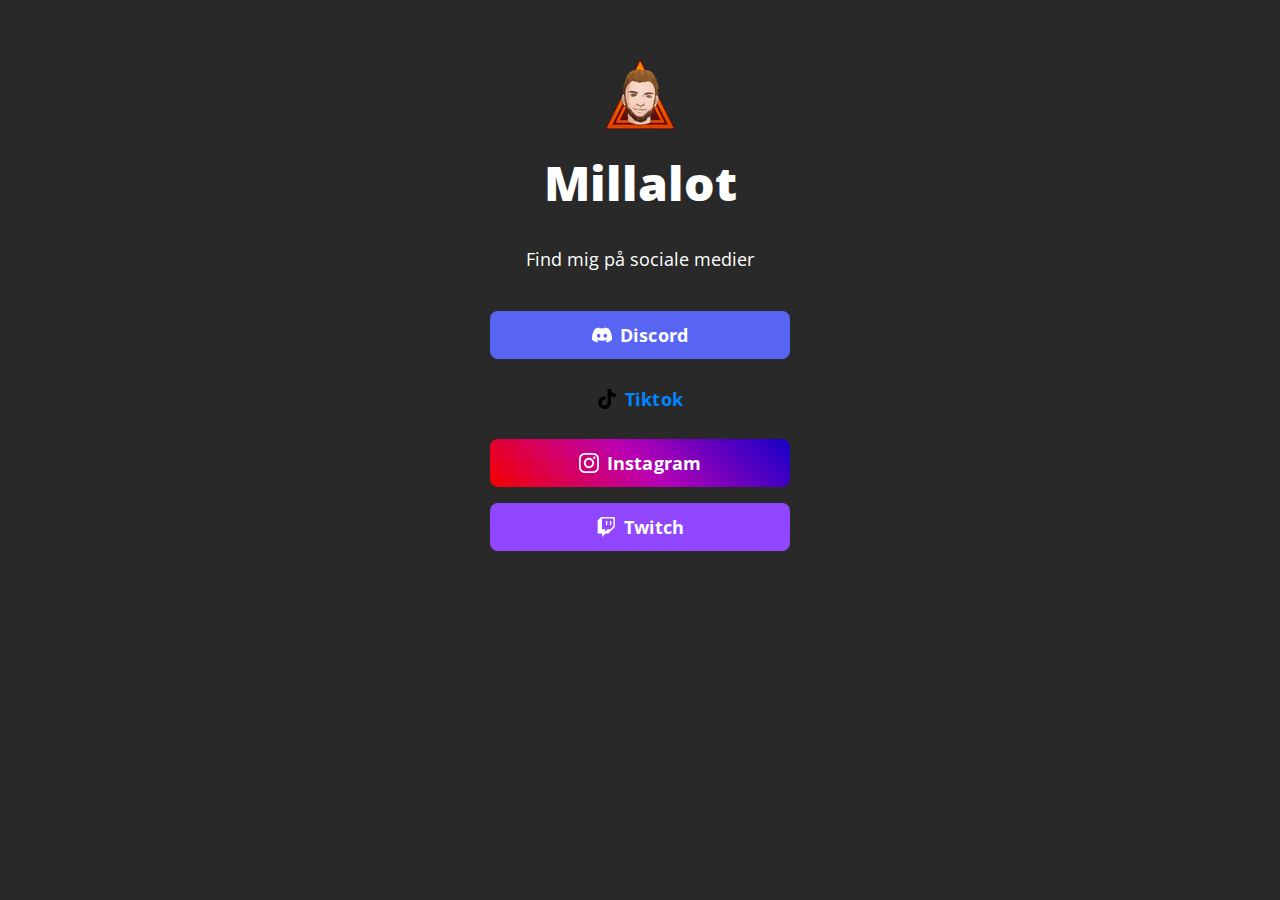
<file: Emillacour.github.io-master/index.html>
<!DOCTYPE html>
<html lang="en">
<head>
  <meta charset="utf-8">
  <title>Millalot</title>
  <meta name="viewport" content="width=device-width, initial-scale=1">
  <link href="https://fonts.googleapis.com/css?family=Open+Sans:400,600,700,800&display=swap" rel="stylesheet">
  <link rel="stylesheet" href="css/littlelink.css">
  <link rel="icon" type="image/png" href="images/avatar.png">
</head>
<body>
  <div class="container">
    <div class="row">
      <div class="column" style="margin-top: 10%">
        <img src="images/avatar.png" alt="Millalot">
        <h1>Millalot</h1>
        <p>Find mig på sociale medier</p>
        <a class="button button-discord" href="https://discord.gg/nM8CvyS3ZE" target="_blank" rel="noopener"><img class="icon" src="icons/discord.svg" alt="Discord Logo">Discord</a><br>
        <a class="button button-Tiktok" href="https://www.tiktok.com/@millalot" target="_blank" rel="noopener"><img class="icon" src="icons/tiktok.svg" alt="Facebook Logo">Tiktok</a><br>
        <a class="button button-instagram" href="https://www.instagram.com/millalot" target="_blank" rel="noopener"><img class="icon" src="icons/instagram.svg" alt="Instagram Logo">Instagram</a><br>
        <a class="button button-twitch" href="https://www.twitch.tv/Millalot12" target="_blank" rel="noopener"><img class="icon" src="icons/twitch.svg" alt="Twitch Logo">Twitch</a><br>
      </div>
    </div>
  </div>
</body>
</html>
</file>
<file: Emillacour.github.io-master/css/littlelink.css>
html {
    font-family: sans-serif;
    -ms-text-size-adjust: 100%;
    -webkit-text-size-adjust: 100%;
}

body {
    margin: 0;
}

article,
aside,
details,
figcaption,
figure,
footer,
header,
hgroup,
main,
menu,
nav,
section,
summary {
    display: block;
}

audio,
canvas,
progress,
video {
    display: inline-block;
    vertical-align: baseline;
}
audio:not([controls]) {
    display: none;
    height: 0;
}

[hidden],
template {
    display: none;
}

a {
    background-color: transparent;
}
a:active,
a:hover {
    outline: 0;
}

abbr[title] {
    border-bottom: 1px dotted;
}

b,
strong {
    font-weight: bold;
}

dfn {
    font-style: italic;
}

h1 {
    font-size: 2em;
    margin: 0.67em 0;
}

mark {
    background: #ff0;
    color: #000;
}

small {
    font-size: 80%;
}

sub,
sup {
    font-size: 75%;
    line-height: 0;
    position: relative;
    vertical-align: baseline;
}

sup {
    top: -0.5em;
}

sub {
    bottom: -0.25em;
}

img {
    border: 0;
}
svg:not(:root) {
    overflow: hidden;
}

figure {
    margin: 1em 40px;
}

hr {
    -moz-box-sizing: content-box;
    box-sizing: content-box;
    height: 0;
}

pre {
    overflow: auto;
}

code,
kbd,
pre,
samp {
    font-family: monospace, monospace;
    font-size: 1em;
}

button,
input,
optgroup,
select,
textarea {
    color: inherit;
    font: inherit;
    margin: 0;
}

button {
    overflow: visible;
}
button,
select {
    text-transform: none;
}

button,
html input[type="button"],
input[type="reset"],
input[type="submit"] {
    -webkit-appearance: button;
    cursor: pointer;
}

button[disabled],
html input[disabled] {
    cursor: default;
}

button::-moz-focus-inner,
input::-moz-focus-inner {
    border: 0;
    padding: 0;
}

input {
    line-height: normal;
}

input[type="checkbox"],
input[type="radio"] {
    box-sizing: border-box;
    padding: 0;
}

input[type="number"]::-webkit-inner-spin-button,
input[type="number"]::-webkit-outer-spin-button {
    height: auto;
}
input[type="search"] {
    -webkit-appearance: textfield;
    -moz-box-sizing: content-box;
    -webkit-box-sizing: content-box;
    box-sizing: content-box;
}
input[type="search"]::-webkit-search-cancel-button,
input[type="search"]::-webkit-search-decoration {
    -webkit-appearance: none;
}

fieldset {
    border: 1px solid #c0c0c0;
    margin: 0 2px;
    padding: 0.35em 0.625em 0.75em;
}

legend {
    border: 0;
    padding: 0;
}

textarea {
    overflow: auto;
}

optgroup {
    font-weight: bold;
}
table {
    border-collapse: collapse;
    border-spacing: 0;
}

td,
th {
    padding: 0;
}

.container {
    position: relative;
    width: 100%;
    max-width: 600px;
    text-align: center;
    margin: 0 auto;
    padding: 0 20px;
    box-sizing: border-box;
}
.column {
    position: center;
    width: 100%;
    float: center;
    box-sizing: border-box;
}
@media (min-width: 400px) {
    .container {
        width: 85%;
        padding: 0;
    }
}
@media (min-width: 550px) {
    .container {
        width: 80%;
    }
    .column,
    .columns {
        margin-left: 0;
    }
    .column:first-child,
    .columns:first-child {
        margin-left: 0;
    }

}
html {
    font-size: 100%;
}
body {
    background-color: #292929;
    font-size: 18px;
    line-height: 24px;
    font-weight: 400;
    font-family: "Open Sans", "HelveticaNeue", "Helvetica Neue", Helvetica, Arial, sans-serif;
    color: #FFFFFF;
}

h1 {
    margin-top: 0;
    margin-bottom: 16px;
    font-weight: 800;
}
h1 {
    font-size: 24px;
    line-height: 64px;
    letter-spacing: 0;
}
@media (min-width: 550px) {
    h1 {
        font-size: 48px;
        line-height: 96px;
    }
}

p {
    margin-top: 0;
}

a {
    color: #0085FF;
}
a:hover {
    color: #0085FF;
}

code {
    padding: 0.2rem 0.5rem;
    margin: 0 0.2rem;
    font-size: 90%;
    color: #000000;
    white-space: nowrap;
    background: #F1F1F1;
    border: 1px solid #E1E1E1;
    border-radius: 4px;
}
pre > code {
    display: block;
    padding: 1rem 1.5rem;
    white-space: pre;
}

.button,
button {
    margin-bottom: 1rem;
}
fieldset,
input,
select,
textarea {
    margin-bottom: 1.5rem;
}
blockquote,
dl,
figure,
ol,
p,
pre {
    margin-bottom: 2.5rem;
}

.u-full-width {
    width: 100%;
    box-sizing: border-box;
}
.u-max-full-width {
    max-width: 100%;
    box-sizing: border-box;
}
.u-pull-right {
    float: right;
}
.u-pull-left {
    float: left;
}

hr {
    margin-top: 3rem;
    margin-bottom: 3.5rem;
    border-width: 0;
    border-top: 1px solid #E1E1E1;
}

.button,
button {
    display: inline-block;
    text-decoration: none;
    height: 48px;
    text-align: center;
    vertical-align: middle;
    font-size: 18px;
    width: 300px;
    font-weight: 700;
    line-height: 48px;
    letter-spacing: 0.1px;
    white-space: wrap;
    border-radius: 8px;
    cursor: pointer;
}
.button:focus,
button:hover {
    color: #333;
    border-color: #888;
    outline: 0;
}
.button.button-primary {
    color: #FFF;
    filter: brightness(90%);
}
.button.button-primary:focus,
.button.button-primary:hover {
    color: #FFF;
    filter: brightness(90%);
}

.icon {
    padding: 0 8px 3.5px 0;
    vertical-align: middle;
    width: 20px;
    height: 20px;
}

.button.button-discord {
    color: #FFFFFF;
    background-color: #5865F2;
}
.button.button-discord:focus,
.button.button-discord:hover {
    filter: brightness(90%)
}

.button.button-facebook {
    color: #FFFFFF;
    background-color: #1877f2;
}
.button.button-facebook:focus,
.button.button-facebook:hover {
    filter: brightness(90%)
}

.button.button-instagram {
    color: #FFFFFF;
    background-image: linear-gradient(-135deg,#1400c8,#b900b4,#f50000);
}
.button.button-instagram:focus,
.button.button-instagram:hover {
    filter: brightness(90%)
}

.button.button-snapchat {
    color: #000000;
    background-color: #fffc00;
}
.button.button-snapchat:focus,
.button.button-snapchat:hover {
    filter: brightness(90%)
}

.button.button-twitch {
    color: #FFFFFF;
    background-color: #9146ff;
}
.button.button-twitch:focus,
.button.button-twitch:hover {
    filter: brightness(90%)
}
</file>
